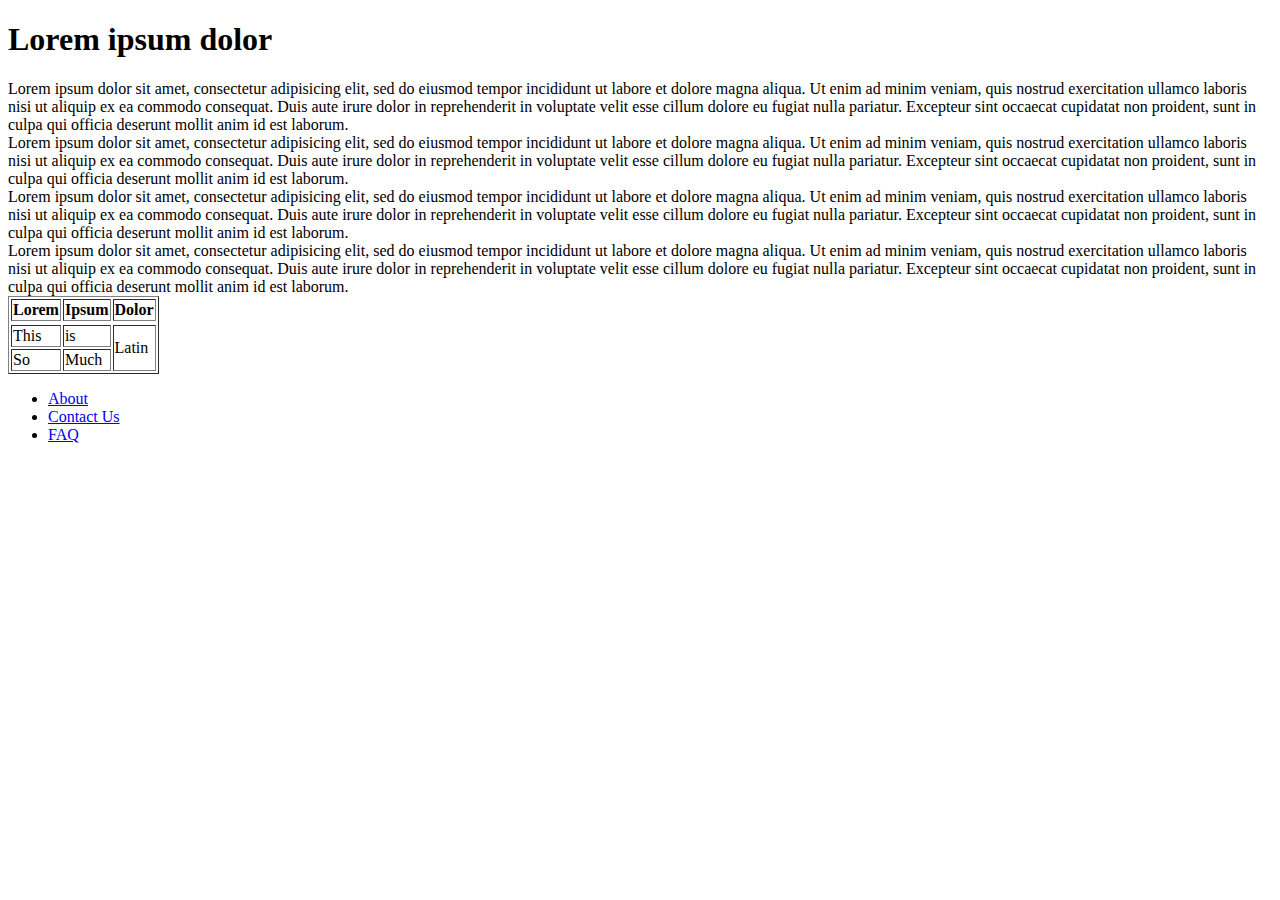
<file: html/gps/index.html>
<!DOCTYPE html>
<html>
<head>
	<meta charset = "utf-8">

	<title>Lorem Ipsum Dolor</title>

</head>

<body>

	<header>
		<h1>Lorem ipsum dolor</h1>
	</header>


	<main>
		<article>
			<section>Lorem ipsum dolor sit amet, consectetur adipisicing elit, sed do eiusmod
			tempor incididunt ut labore et dolore magna aliqua. Ut enim ad minim veniam,
			quis nostrud exercitation ullamco laboris nisi ut aliquip ex ea commodo
			consequat. Duis aute irure dolor in reprehenderit in voluptate velit esse
			cillum dolore eu fugiat nulla pariatur. Excepteur sint occaecat cupidatat non
			proident, sunt in culpa qui officia deserunt mollit anim id est laborum.</section>

			<section>Lorem ipsum dolor sit amet, consectetur adipisicing elit, sed do eiusmod
			tempor incididunt ut labore et dolore magna aliqua. Ut enim ad minim veniam,
			quis nostrud exercitation ullamco laboris nisi ut aliquip ex ea commodo
			consequat. Duis aute irure dolor in reprehenderit in voluptate velit esse
			cillum dolore eu fugiat nulla pariatur. Excepteur sint occaecat cupidatat non
			proident, sunt in culpa qui officia deserunt mollit anim id est laborum.</section>

		</article>
		<article>
			<section>Lorem ipsum dolor sit amet, consectetur adipisicing elit, sed do eiusmod
			tempor incididunt ut labore et dolore magna aliqua. Ut enim ad minim veniam,
			quis nostrud exercitation ullamco laboris nisi ut aliquip ex ea commodo
			consequat. Duis aute irure dolor in reprehenderit in voluptate velit esse
			cillum dolore eu fugiat nulla pariatur. Excepteur sint occaecat cupidatat non
			proident, sunt in culpa qui officia deserunt mollit anim id est laborum.</section>

			<section>Lorem ipsum dolor sit amet, consectetur adipisicing elit, sed do eiusmod
			tempor incididunt ut labore et dolore magna aliqua. Ut enim ad minim veniam,
			quis nostrud exercitation ullamco laboris nisi ut aliquip ex ea commodo
			consequat. Duis aute irure dolor in reprehenderit in voluptate velit esse
			cillum dolore eu fugiat nulla pariatur. Excepteur sint occaecat cupidatat non
			proident, sunt in culpa qui officia deserunt mollit anim id est laborum.</section>

		</article>

	</main>

	<table border="1">
		<tr>
			<th>Lorem</th>
			<th>Ipsum</th>
			<th>Dolor</th>
		<tr>

		<tr>
			<td>This</td>
			<td>is</td>
			<td rowspan="2">Latin</td>
		</tr>

		<tr>
			<td>So</td>
			<td>Much</td>
		</tr>

	</table>

	<footer>
		<nav>
			<ul>
				<li><a href="#">About</a></li>
				<li><a href="#">Contact Us</a></li>
				<li><a href="#">FAQ</a></li>
			</ul>
		</nav>
	</footer>

</body>
</html>


<!-- HTML5 semantic tags are used for users with impairments. The layout is more specific so browser can interpret the different sessions in the manner in which they are supposed to be interpretted. I thought the section, article, and nav tags are all very useful. I like to see that type of organization. It's easier for me to read section out the information.

(I think this is what you are looking for)
html, head, title, body, header(nav), heading, main, article, section, div, p, footer(nav).
Within the body. each element breaks down the information into smaller groups with those semantic tags.

I found out about the awesome snippet trick within Sublime. No one wants to work harder than they have to. If I find myself typing the same things over and over again, it wouldn't hurt to come up with a shortcut. I know that I will be creating my own snippets within the future.

The different HTML5 semantic tags are very similar to each other. It took awhile for my partner and I to determine when one would use each other. Some were easy and some were hard. Once we were able to wrap our heads around them, it was smooth sailing.
-->
</file>
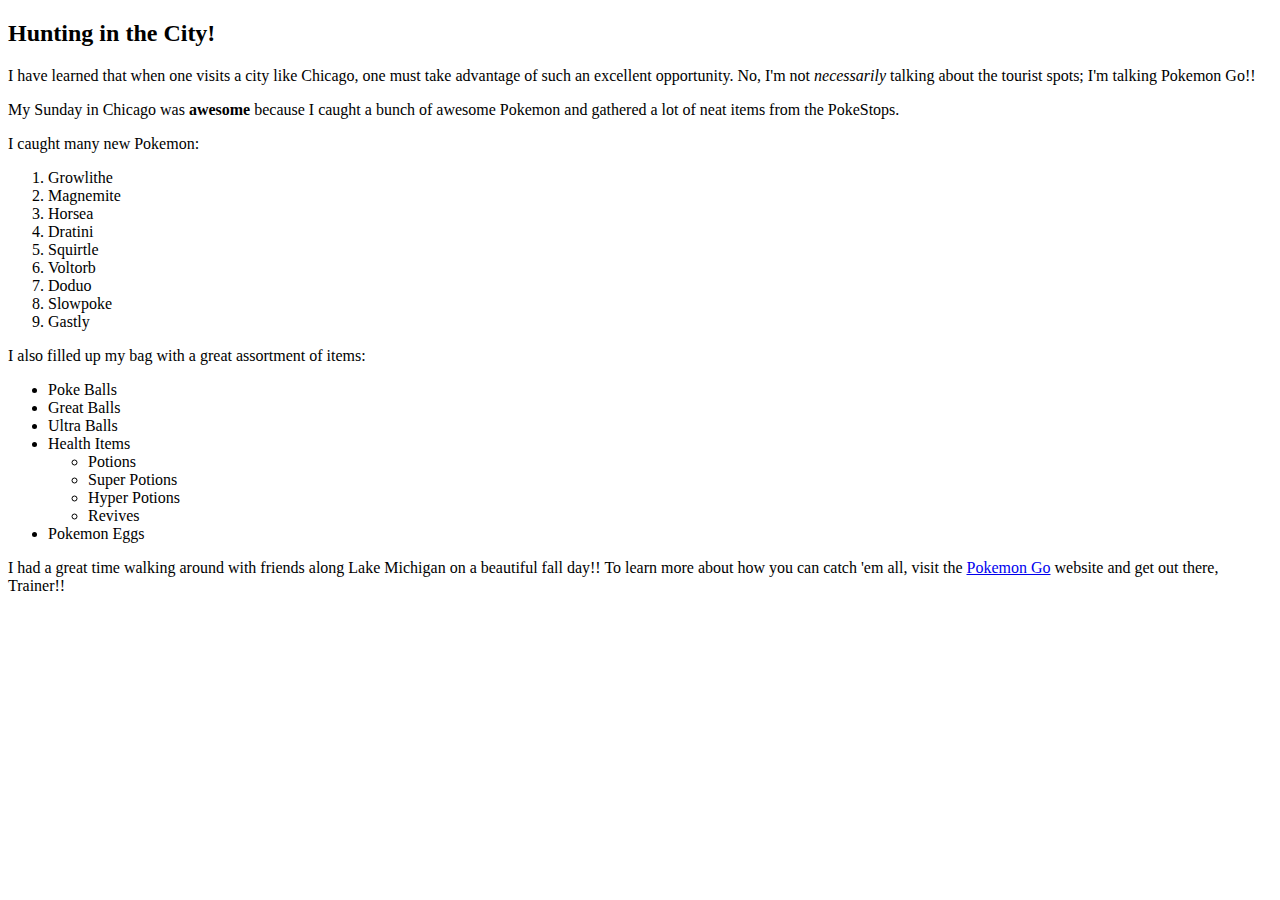
<file: html/web_basics/index.html>
<!DOCTYPE html>
<html>
	<head>
		<title>Sunday Funday!</title>
	</head>

	<body>
		<h2>Hunting in the City!</h2>
			<p>I have learned that when one visits a city like Chicago, one must take advantage of such an excellent opportunity. No, I'm not <em>necessarily</em> talking about the tourist spots; I'm talking Pokemon Go!!</p>

			<p>My Sunday in Chicago was <strong>awesome</strong> because I caught a bunch of awesome Pokemon and gathered a lot of neat items from the PokeStops.</p>

			<p>I caught many new Pokemon:</p>

			<ol>
				<li>Growlithe</li>
				<li>Magnemite</li>
				<li>Horsea</li>
				<li>Dratini</li>
				<li>Squirtle</li>
				<li>Voltorb</li>
				<li>Doduo</li>
				<li>Slowpoke</li>
				<li>Gastly</li>
			</ol>
		<p>I also filled up my bag with a great assortment of items:</p>
			<ul>
				<li>Poke Balls</li>
				<li>Great Balls</li>
				<li>Ultra Balls</li>
				<li>Health Items
					<ul>
						<li>Potions</li>
						<li>Super Potions</li>
						<li>Hyper Potions</li>
						<li>Revives</li>
					</ul>
				</li>
				<li>Pokemon Eggs</li>
			</ul>
		<p>I had a great time walking around with friends along Lake Michigan on a beautiful fall day!! To learn more about how you can catch 'em all, visit the <a href="http://www.pokemongo.com/en-us/">Pokemon Go</a> website and get out there, Trainer!!

	</body>
</html>
</file>
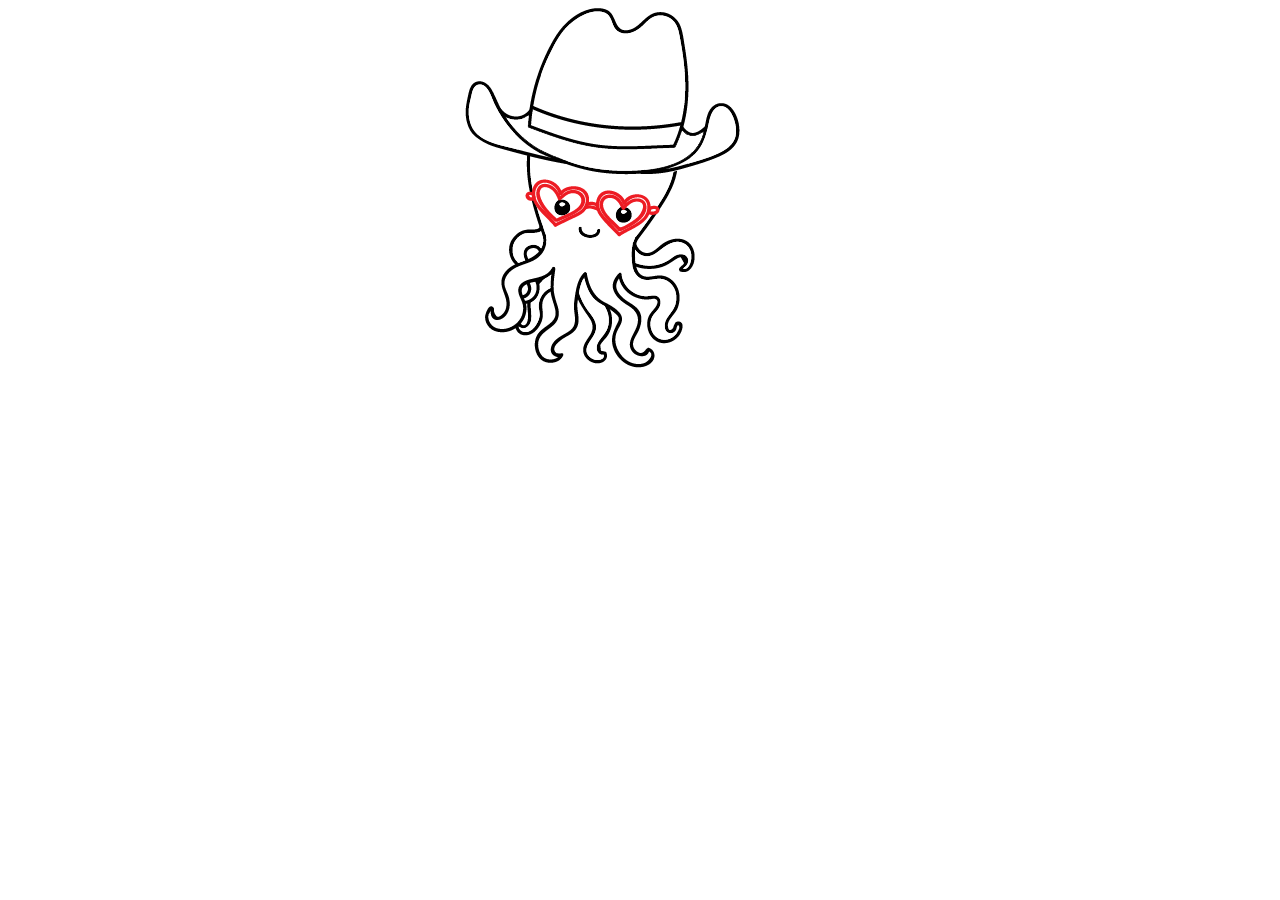
<file: web_dev/client_side_js/positioning/index.html>
<!DOCTYPE html>
<html>
<head>
	<title>Stylish Octopus</title>
	<link rel="stylesheet" href="octo-style.css" type="text/css">
</head>
<body>
	<div>
		<div class="octopus">
			<img src="octopus.png"  alt="Octopus">
		</div>
		
		<div class="hat" >	
			<img src="hat.png" alt="Hat">
		</div>
		<div class="glasses">
			<img src="glasses.png" alt="Glasses">
		</div>
	</div>
		
	<script type="text/javascript" src="../front_end.js"></script>
</body>
</html>
</file>
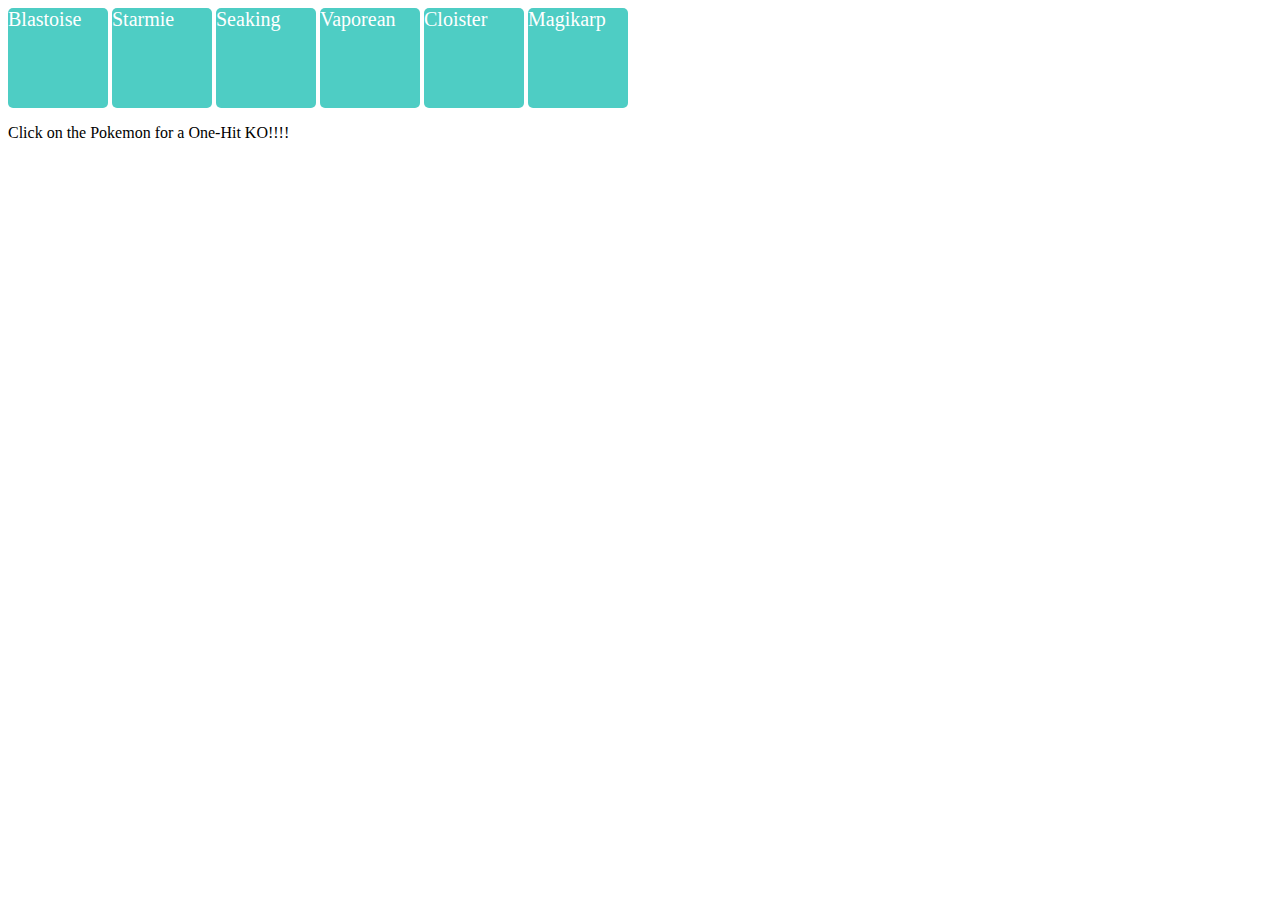
<file: web_dev/jquery/jquery-project/index.html>
<!DOCTYPE html>
<html>
	<head>
		<meta charset = "utf-8">
		<title>Check 'this' Out!</title>
        <link rel='stylesheet' type='text/css' href='stylesheet.css'/>
        <script type='text/javascript' src='script.js'></script>
	</head>

	<body>
	    <div>Blastoise</div>
        <div>Starmie</div>
        <div>Seaking</div>
        <div>Vaporean</div>
        <div>Cloister</div>
        <div>Magikarp</div>
        
    	<p>Click on the Pokemon for a One-Hit KO!!!!</p> 
	</body>
</html>

<!-- I wanted to make a more complicated program, but I could not figure out how to get my browser to work with jQuery. I used JSFiddle to make sure it was actually working>
https://jsfiddle.net/7m8z0zzc/
-->
</file>
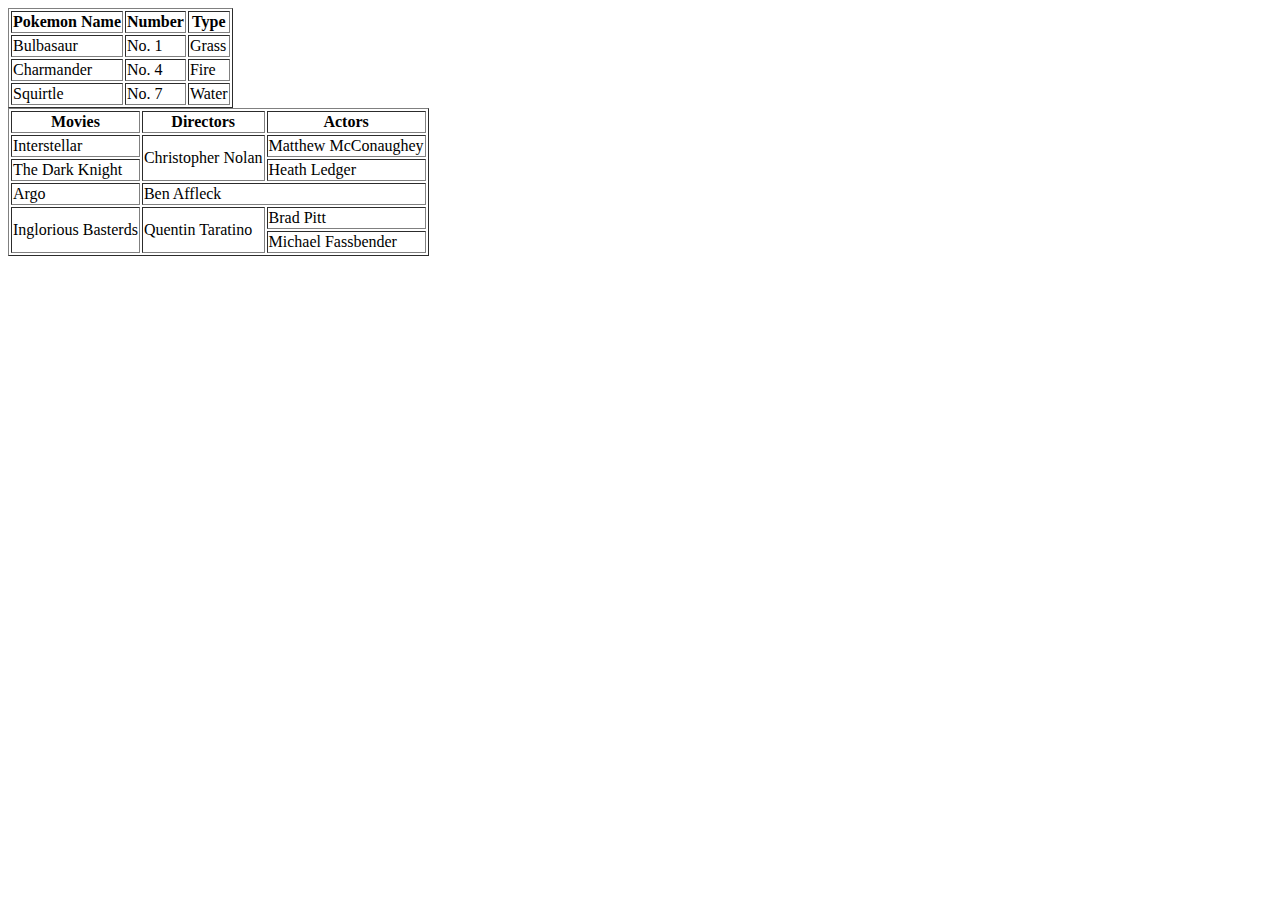
<file: html/table-practice.html>
<!DOCTYPE html>
<html>
<head>
	<title>My Practice Table</title>
</head>
<body>
	<table border=1>
		<tr>
			<th>Pokemon Name</th>
			<th>Number</th>
			<th>Type</th>
		</tr>
		<tr>
			<td>Bulbasaur</td>
			<td>No. 1</td>
			<td>Grass</td>
		</tr>
		<tr>

			<td>Charmander</td>
			<td>No. 4</td>
			<td>Fire</td>
		</tr>
		<tr>
			<td>Squirtle</td>
			<td>No. 7</td>
			<td>Water</td>
		</tr>
	</table>

	<table border=1>
		<tr>
			<th>Movies</th>
			<th>Directors</th>
			<th>Actors</th>
			
		</tr>
		<tr>
			<td>Interstellar</td>
			<td rowspan="2">Christopher Nolan</td>
			<td>Matthew McConaughey</td>
		</tr>
		<tr>
			<td>The Dark Knight</td>
			<td>Heath Ledger</td>
		</tr>
		<tr>
			<td>Argo</td>
			<td colspan="2">Ben Affleck</td>
			
		</tr>
		<tr>
			<td rowspan="2">Inglorious Basterds</td>
			<td rowspan="2">Quentin Taratino</td>
			<td>Brad Pitt</td>
		</tr>
		<tr>
			<td>Michael Fassbender</td>
		</tr>
	</table>

</body>
</html>
</file>
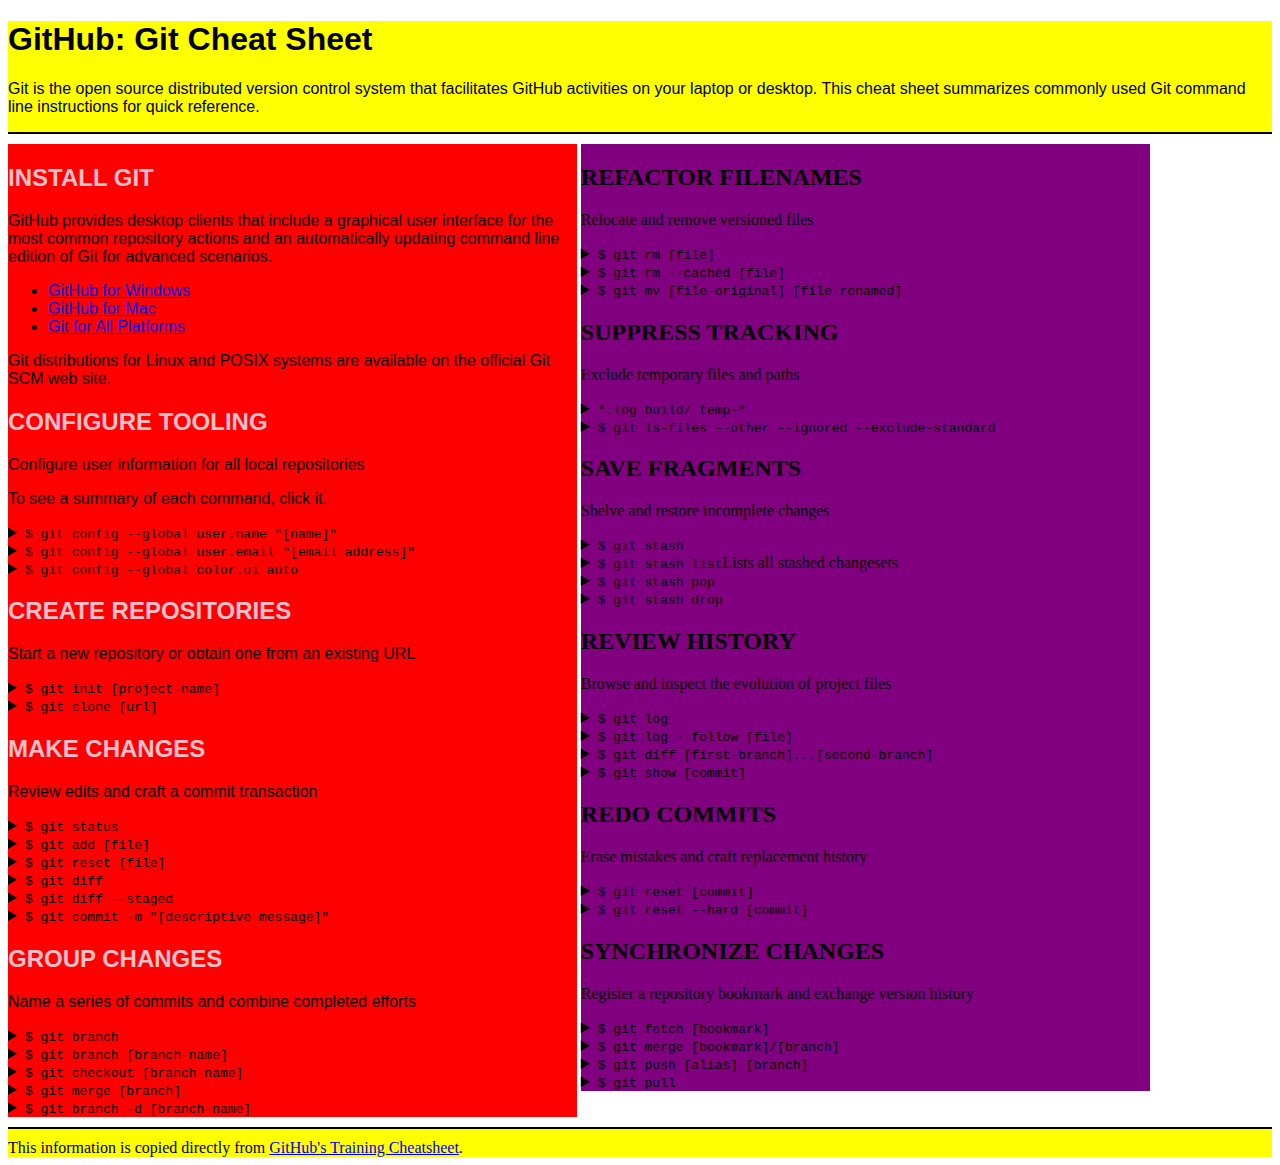
<file: css/gps/gps2-1.html>
<!--
Write your names here:
1.
2.
We spent [#] hours on this challenge.
-->

<!-- This challenge uses HTML5 syntax that may not be available in all browsers (It works in Chrome and Safari, from my testing. (<details> and<summary>). -->

<!DOCTYPE html>
<html lang="en">
  <head>
    <meta charset="UTF-8">
    <link rel="stylesheet" href="gps2-1.css">  <!-- Insert a link to the stylesheet here -->
    <title>Git Cheat Sheet</title>
  </head>

  <body>
    <header>
      <h1>GitHub: Git Cheat Sheet</h1>
      <p>Git is the open source distributed version control system that
        facilitates GitHub activities on your laptop or desktop.
        This cheat sheet summarizes commonly used Git command line
        instructions for quick reference.</p>
    </header>

    <section class="column-1">
      <article>
        <h2>INSTALL GIT</h2>
        <p>GitHub provides desktop clients that include a graphical user
        interface for the most common repository actions and an automatically
        updating command line edition of Git for advanced scenarios.</p>
        <ul>
          <li><a href="https://windows.github.com">GitHub for Windows</a></li>
          <li><a href="https://mac.github.com">GitHub for Mac</a></li>
          <li><a href="http://git-scm.com">Git for All Platforms</a></li>
        </ul>

        Git distributions for Linux and POSIX systems are available on the
        official Git SCM web site.
      </article>

      <article>
        <h2>CONFIGURE TOOLING</h2>
        <p>Configure user information for all local repositories</p>
        <p> To see a summary of each command, click it.</p>

        <details>
          <summary><code>$ git config --global user.name "[name]"</code></summary>
          <p>Sets the name you want attached to your commit transactions</p>
        </details>

        <details>
          <summary><code>$ git config --global user.email "[email address]"</code></summary>
          <p>Sets the email you want atached to your commit transactions</p>
        </details>

        <details>
          <summary><code>$ git config --global color.ui auto</code></summary>
          <p>Enables helpful colorization of command line output</p>
        </details>
      </article>

      <article>
        <h2>CREATE REPOSITORIES</h2>
        <p>Start a new repository or obtain one from an existing URL</p>

        <details>
          <summary><code>$ git init [project-name]</code></summary>
          <p>Creates a new local repository with the specified name</p>
        </details>

        <details>
          <summary><code>$ git clone [url]</code></summary>
          <p>Downloads a project and its entire version history</p>
        </details>
      </article>

      <article>
        <h2>MAKE CHANGES</h2>
        <p>Review edits and craft a commit transaction</p>

        <details>
          <summary><code>$ git status</code></summary>
          <p>Lists all new or modified files to be committed</p>
        </details>

        <details>
          <summary><code>$ git add [file]</code></summary>
          <p>Snapshots the file in preparation for versioning</p>
        </details>

        <details>
          <summary><code>$ git reset [file]</code></summary>
          <p>Unstages the file, but preserve its contents</p>
        </details>

        <details>
          <summary><code>$ git diff</code></summary>
          <p>Shows file differences not yet staged</p>
        </details>

        <details>
          <summary><code>$ git diff --staged</code></summary>
          <p>Shows file differences between staging and the last file version</p>
        </details>

        <details>
          <summary><code>$ git commit -m "[descriptive message]"</code></summary>
          <p>Records file snapshots permanently in version history</p>
        </details>
      </article>

      <article>
        <h2>GROUP CHANGES</h2>
        <p>Name a series of commits and combine completed efforts</p>

        <details>
          <summary><code>$ git branch</code></summary>
          <p>Lists all local branches in the current repository</p>
        </details>

        <details>
          <summary><code>$ git branch [branch-name]</code></summary>
          <p>Creates a new branch</p>
        </details>

        <details>
          <summary><code>$ git checkout [branch-name]</code></summary>
          <p>Switches to the specified branch and updates the working directory</p>
        </details>

        <details>
          <summary><code>$ git merge [branch]</code></summary>
          <p>Combines the specified branch’s history into the current branch</p>
        </details>

        <details>
          <summary><code>$ git branch -d [branch-name]</code></summary>
          <p>Deletes the specified branch</p>
        </details>
      </article>
    </section>

    <section class="column-2">
      <article>
        <h2>REFACTOR FILENAMES</h2>
        <p>Relocate and remove versioned files</p>

        <details>
          <summary><code>$ git rm [file]</code></summary>
          <p>Deletes the file from the working directory and stages the deletion</p>
        </details>

        <details>
          <summary><code>$ git rm --cached [file]</code></summary>
          <p>Removes the file from version control but preserves the file locally</p>
        </details>

        <details>
          <summary><code>$ git mv [file-original] [file-renamed]</code></summary>
          <p>Changes the file name and prepares it for commit</p>
        </details>
      </article>

      <article>
        <h2>SUPPRESS TRACKING</h2>
        <p>Exclude temporary files and paths</p>

        <details>
          <summary><code>*.log
                    build/
                    temp-*
          </code></summary>
          <p>A text file named .gitignore suppresses accidental versioning of files and paths matching the specified paterns</p>
        </details>

        <details>
          <summary><code>$ git ls-files --other --ignored --exclude-standard</code></summary>
          <p>Lists all ignored files in this project</p>
        </details>
      </article>

      <article>
        <h2>SAVE FRAGMENTS</h2>
        <p>Shelve and restore incomplete changes</p>

        <details>
          <summary><code>$ git stash</code></summary>
          <p>Temporarily stores all modified tracked files</p>
        </details>

        <details>
          <summary><code>$ git stash list</code>Lists all stashed changesets</summary>
          <p></p>
        </details>

        <details>
          <summary><code>$ git stash pop</code></summary>
          <p>Restores the most recently stashed files</p>
        </details>

        <details>
          <summary><code>$ git stash drop</code></summary>
          <p>Discards the most recently stashed changeset</p>
        </details>

      </article>

      <article>
        <h2>REVIEW HISTORY</h2>
        <p>Browse and inspect the evolution of project files</p>

        <details>
          <summary><code>$ git log</code></summary>
          <p>Lists version history for the current branch</p>
        </details>

        <details>
          <summary><code>$ git log --follow [file]</code></summary>
          <p>Lists version history for a file, including renames</p>
        </details>

        <details>
          <summary><code>$ git diff [first-branch]...[second-branch]</code></summary>
          <p>Shows content differences between two branches</p>
        </details>

        <details>
          <summary><code>$ git show [commit]</code></summary>
          <p>Outputs metadata and content changes of the specified commit</p>
        </details>
      </article>

      <article>
        <h2>REDO COMMITS</h2>
        <p>Erase mistakes and craft replacement history</p>

        <details>
          <summary><code>$ git reset [commit]</code></summary>
          <p>Undoes all commits after [commit], preserving changes locally</p>
        </details>

        <details>
          <summary><code>$ git reset --hard [commit]</code></summary>
          <p>Discards all history and changes back to the specified commit</p>
        </details>
      </article>

      <article>
        <h2>SYNCHRONIZE CHANGES</h2>
        <p>Register a repository bookmark and exchange version history</p>

        <details>
          <summary><code>$ git fetch [bookmark]</code></summary>
          <p>Downloads all history from the repository bookmark</p>
        </details>

        <details>
          <summary><code>$ git merge [bookmark]/[branch]</code></summary>
          <p>Combines bookmark’s branch into current local branch</p>
        </details>

        <details>
          <summary><code>$ git push [alias] [branch]</code></summary>
          <p>Uploads all local branch commits to GitHub</p>
        </details>

        <details>
          <summary><code>$ git pull</code></summary>
          <p>Downloads bookmark history and incorporates changes</p>
        </details>
      </article>
    </section>

    <footer>
      This information is copied directly from <a href="https://training.github.com/kit/downloads/github-git-cheat-sheet.pdf">GitHub's Training Cheatsheet</a>.
    </footer>
  <!-- After doing the guided practice, I'm feeling pretty confident with positioning. It has been a challenge all throughout the past week, but the consistent practice has made me feel more confident. I'm grateful for the assignments. CSS is not difficult in theory, but sometimes I would struggle with making my pages looked a particular way. I feel great about CSS and cannot wait to continue using it and developing my skills. -->
  </body>
</html>
</file>
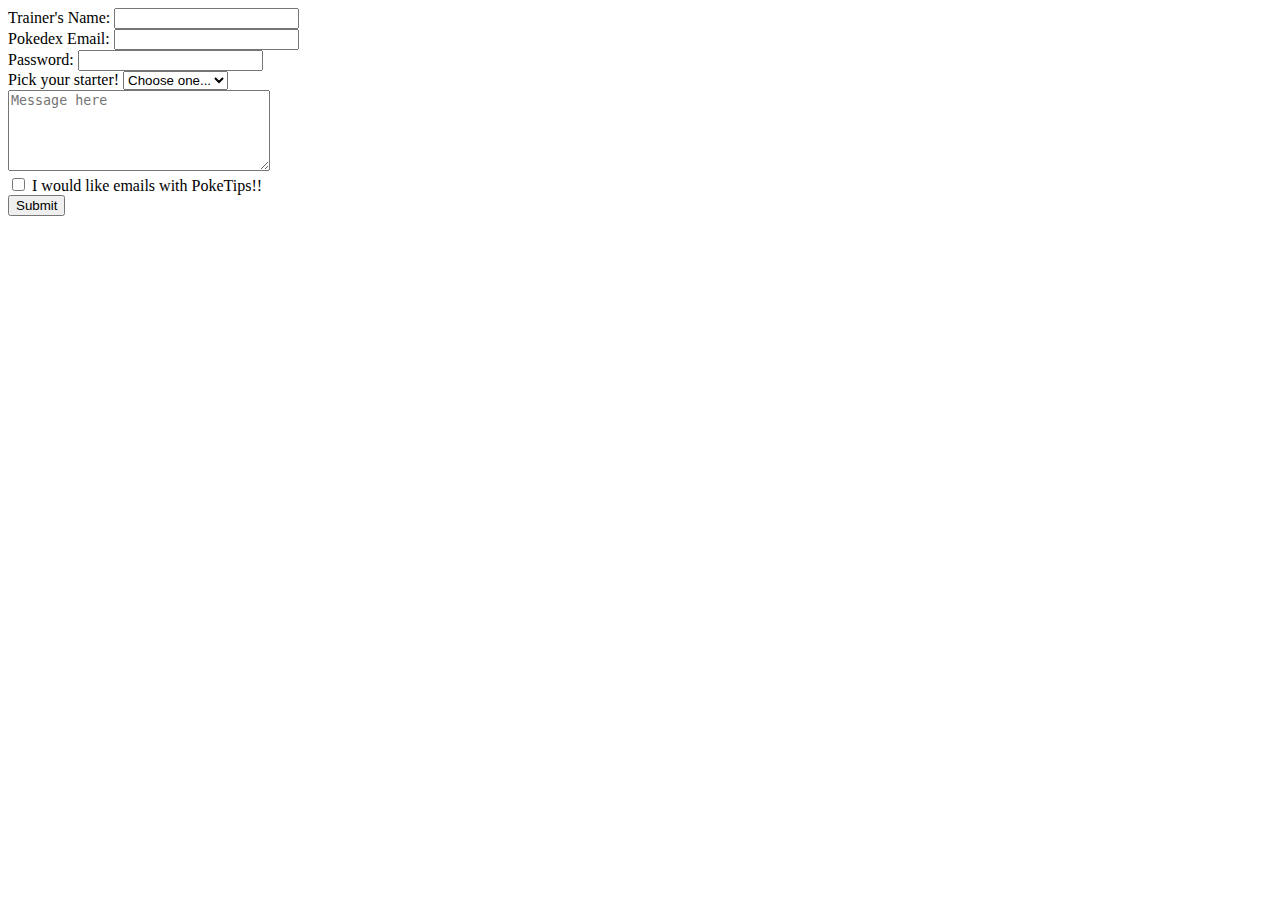
<file: html/forms/practice-form.html>
<!DOCTYPE html>
<html>
<head>
	<title></title>
</head>
<body>
	<form action="success.html">
		<div>
			<label>Trainer's Name:</label>
			<input name="name" type="text">
		</div>
		<div>
			<label>Pokedex Email:</label>
			<input name="email" type="email">
		</div>
		<div>
			<label>Password:</label>
			<input name="password" type="password">
		</div>
		<div>
			<label>Pick your starter!</label>
			<select name="Pokemon">
				<option value="">Choose one...</option>
				<option value="bulbasaur">Bulbasaur</option>
				<option value="charmander">Charmander</option>
				<option value="squirtle">Squirtle</option>
			</select>
		</div>

		<div>
			<textarea name="message" placeholder="Message here" rows="5" cols="30"></textarea>
		</div>

		<div>
			<input type="checkbox" name="is_private" value="yes"> I would like emails with PokeTips!!
		</div>
	

		<button type="submit">Submit</button>

	</form>
</body>
</html>
</file>
<file: web_dev/client_side_js/positioning/octo-style.css>
.octopus {
	display: block;
	position: absolute;
    	top: 80px;
    	z-index: 2;
    	width: 300px;
   	margin-left:-155px;
    	left: 50%;
}

.hat { 
	position: relative;
	width: 350px;
	margin: 0 auto;
	z-index: 2;
}

.glasses {
	position: relative;
	width: 150px;
	right: 40px;
	margin: 0 auto;
	z-index: 3;
}
</file>
<file: web_dev/jquery/jquery-project/stylesheet.css>
div {
    height: 100px;
    width: 100px;
    background-color: #4ECDC4;
    border-radius: 5px;
    display: inline-block;
     color: white;
    font-size: 20px;
}
</file>
<file: css/gps/gps2-1.css>
header {
  background-color: blue;
  font-family: Helvetica;
  border-bottom: 2px solid black;
}

.column-1 {
  display: inline-block;
  width: 45%;
  background-color: red;
  vertical-align: top;
  font-family: Arial;
  margin-top: 10px;
}

.column-2 {
  display: inline-block;
  width: 45%;
  background-color: purple;
  font-family: Times New Roman;
  margin-top: 10px;
}

footer {
  background-color: green;
  border-top: 2px solid black;
  margin-top: 10px;
  padding-top: 10px;
}

body {
  background-image: url(http://netdna.webdesignerdepot.com/uploads/2015/03/featured5-1024x502.jpg);
  background-attachment: fixed;
}

header, footer {
  background-color: yellow;
}

.column-1 h2 {
  color: pink;
}

a:hover {
  color: yellow;
}
</file>
